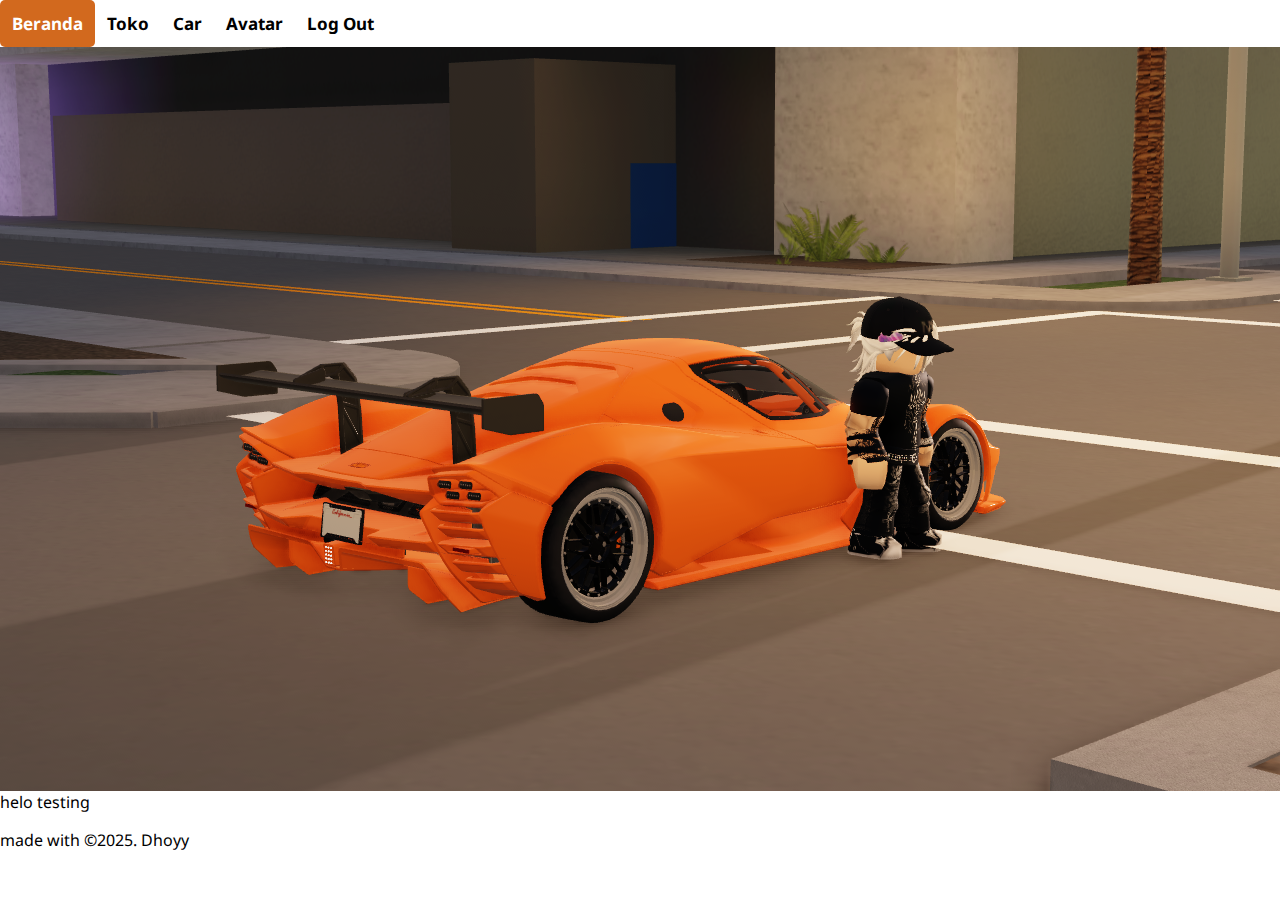
<file: index.html>
<html>
    <body>
        <header>
            <title>testing website</title>
            <link rel="stylesheet" href="style.css">
            <meta name="viewport" content="width=device-width, initial-scale=1">
            <nav>
                <li><a href="#">Beranda</a></li>
                <li><a href="page1.html">Toko</a></li>
                <li><a href="2">Car</a></li>
                <li><a href="3">Avatar</a></li>
                <li><a href="4">Log Out</a></li>
            </nav>
            <div>
                <img src="gambar/image1.png" alt="cover-image">
            </div>
        </header>
        <main>
            <div>
                <article>helo testing</article>
            </div>
        </main>

        <footer>
            <p>made with &#169;2025. Dhoyy</p>
        </footer>
    </body>
</html>
</file>
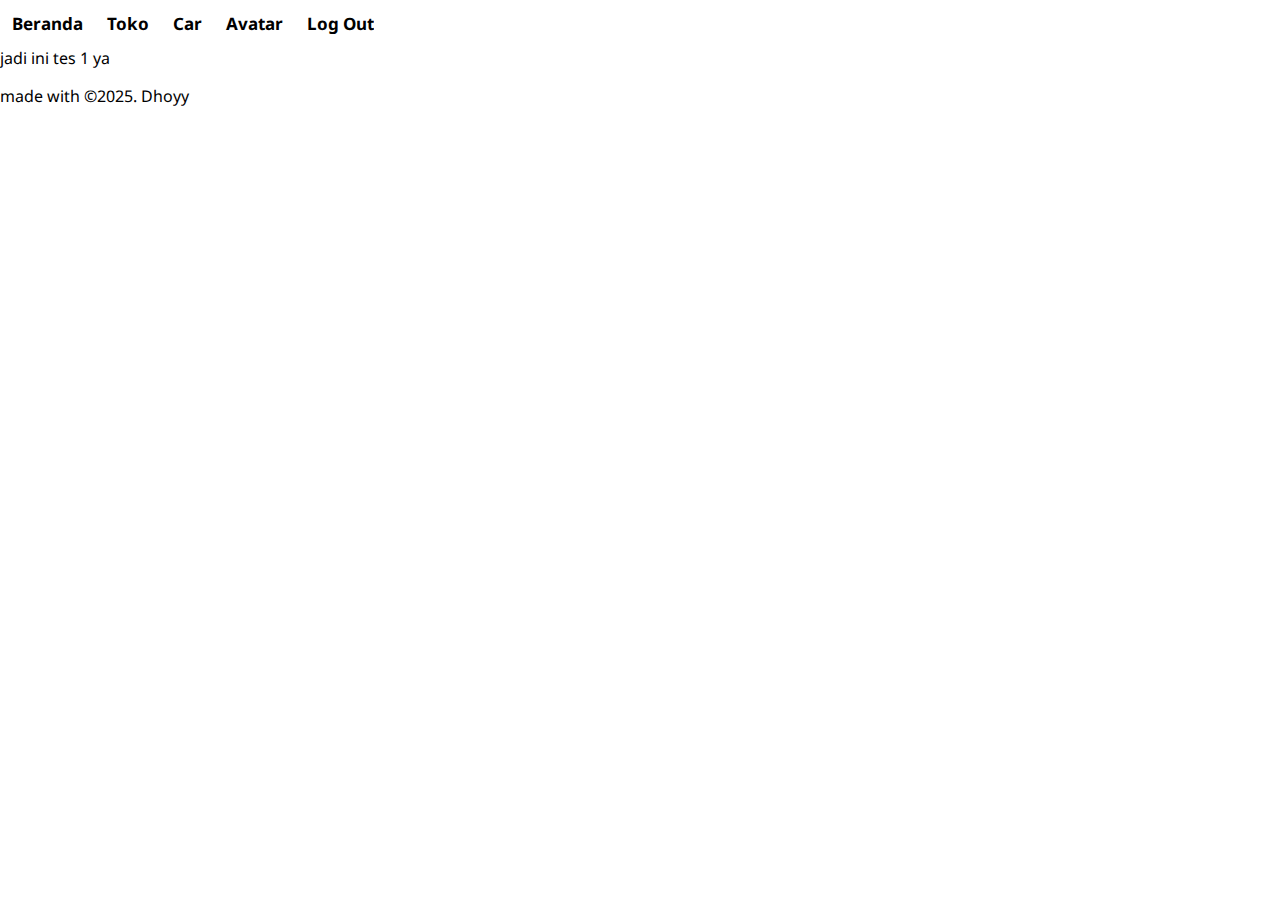
<file: page1.html>
<html>
    <body>
        <header>
            <title>Toko</title>
            <link rel="stylesheet" href="style.css">
            <meta name="viewport" content="width=device-width, initial-scale=1">
            <nav>
                <li><a href="index.html">Beranda</a></li>
                <li><a href="1">Toko</a></li>
                <li><a href="2">Car</a></li>
                <li><a href="3">Avatar</a></li>
                <li><a href="4">Log Out</a></li>
            </nav>
        </header>
        <main>
            <div>
                <article>jadi ini tes 1 ya</article>
            </div>
        </main>

        <footer>
            <p>made with &#169;2025. Dhoyy</p>
        </footer>
    </body>
</html>
</file>
<file: style.css>
@import url('https://fonts.googleapis.com/css2?family=Noto+Sans:ital,wght@0,100..900;1,100..900&display=swap');

body {
    font-family: "Noto Sans";
    margin: 0;
    padding: 0;
}

 main {
    width: 100%;
    background-color: transparent;
    overflow: auto;
 }

 nav a {
    float: left;
    text-align: center;
    padding: 12px;
    color: black;
    text-decoration: none;
    font-size: 17px;
    font-weight: bold;
 }

 nav li {
    display: inline;
    list-style-type: none;
    margin-left: 25px;
 }

 nav a:hover {
    background-color: chocolate;
    color: white;
    font-weight: bold;
    border-radius: 5px;
 }

 #content {
    float: left;
    width: 50%;
    padding-left: 20px;
 }

 *{
    box-sizing: border-box;
 }

.cover-image {
    width: 100%;
    max-width: 900px;
    object-fit: cover;
    object-position: center;
    border-radius: 5px;
}
</file>
